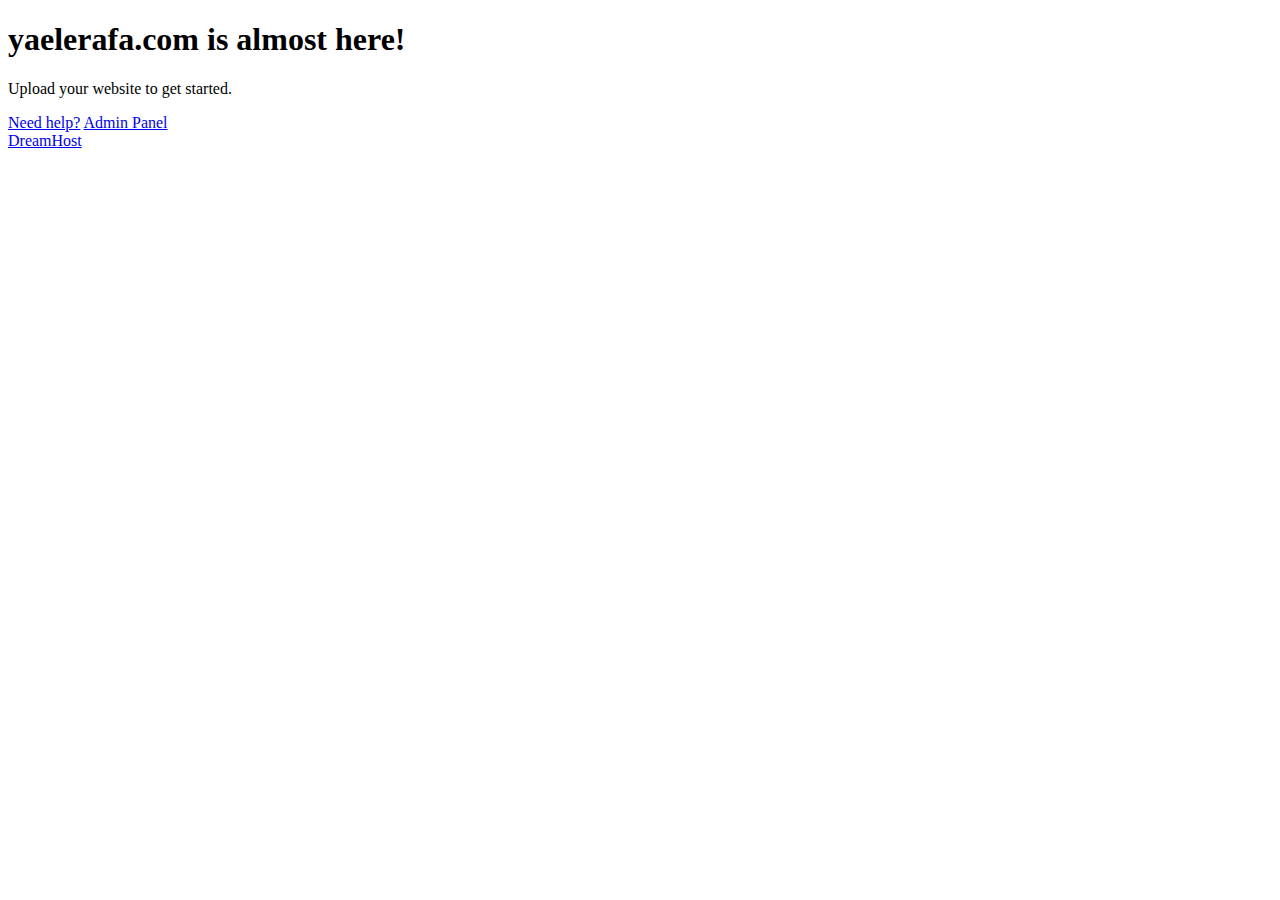
<file: js/quickstart.html>
<!doctype html>
<html>
<head>
	<title>yaelerafa.com is almost here!</title>
	<meta name="description" content="The owner of this domain has not yet uploaded their website." />
	<link rel="stylesheet" href="//securendn.a.ssl.fastly.net/newpanel/css/singlepage.css" />
</head>

<body>
	<div class="page page-comingsoon">
		<h1>yaelerafa.com is almost here!</h1>

		<p>Upload your website to get started.</p>

		<div class="button-row">
			<a href="http://wiki.dreamhost.com/Uploading_your_site" class="btn-simple">Need help?</a>
			<a href="https://panel.dreamhost.com" class="btn-simple">Admin Panel</a>
		</div>

		<a href="http://dreamhost.com" class="logo">DreamHost</a>
	</div>
</body>
</html>
</file>
